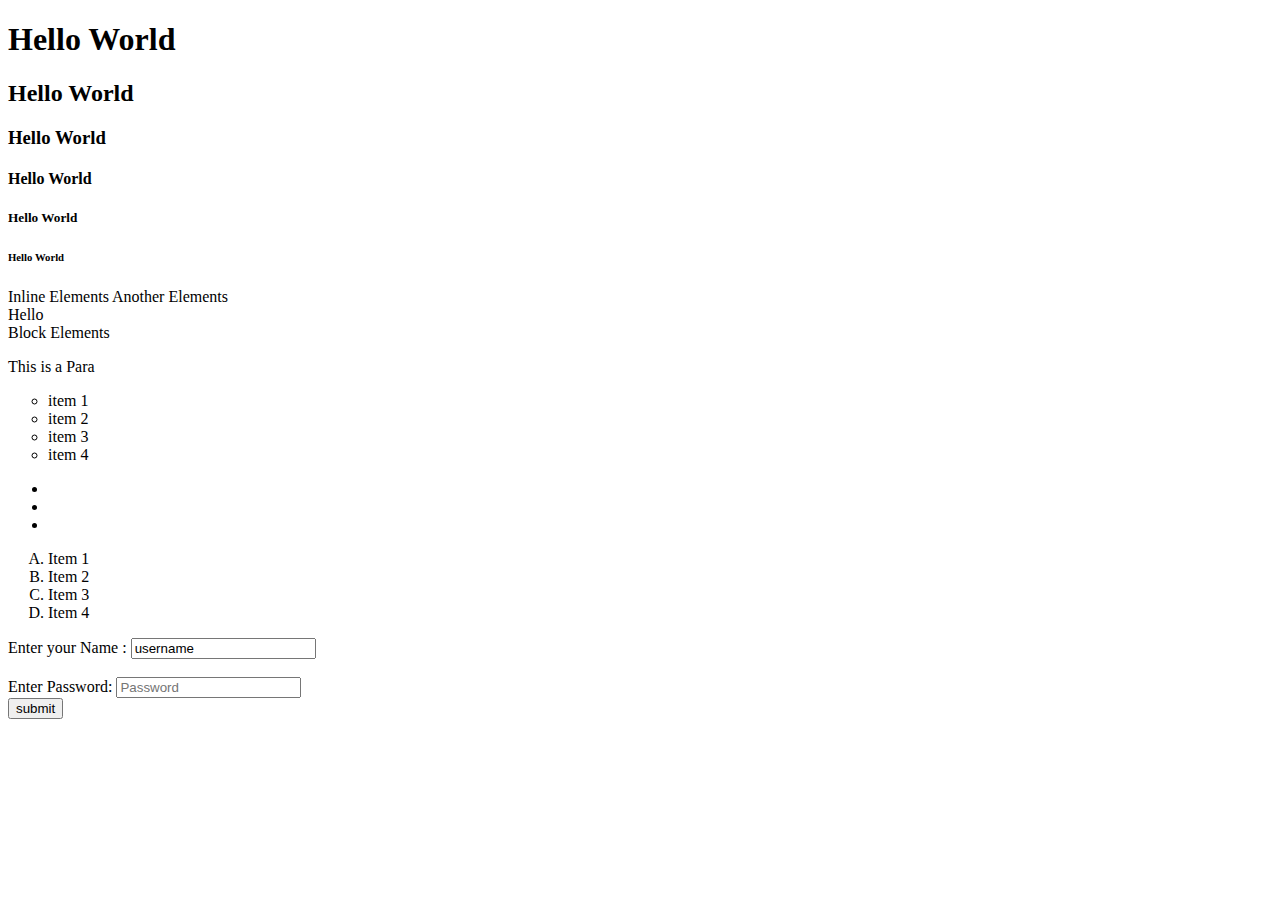
<file: Tutorial 1/index.html>
<!DOCTYPE html>
<html lang="en">

<head>
    <meta charset="UTF-8">
    <meta name="viewport" content="width=device-width, initial-scale=1.0">
    <title>Document</title>
</head>

<body>
    <!-- Headings -->
    <h1>Hello World</h1>
    <h2>Hello World</h2>
    <h3>Hello World</h3>
    <h4>Hello World</h4>
    <h5>Hello World</h5>
    <h6>Hello World</h6>

    <!-- Inline Elements -->

    <span>Inline Elements</span>
    <span>Another Elements</span>
    <div>Hello</div>

    <!-- Block Elements -->
    <div>Block Elements</div>
    <p>This is a Para</p>

    <!-- Image Tag -->
    <!-- <img src="https://2.img-dpreview.com/files/p/E~C1000x0S4000x4000T1200x1200~articles/3925134721/0266554465.jpeg" alt="This is a Image"> -->

    <!-- Unordered List -->
    <ul type="circle">
        <li>item 1</li>
        <li>item 2</li>
        <li>item 3</li>
        <li>item 4</li>
    </ul>

    <ul>
        <li><a href=""></a></li>
        <li><a href=""></a></li>
        <li><a href=""></a></li>
    </ul>

    <!-- Ordered List -->
    <ol type="A">
        <li>Item 1</li>
        <li>Item 2</li>
        <li>Item 3</li>
        <li>Item 4</li>
    </ol>

    <form action="">
        <label for="username">Enter your Name : </label>
        <input type="text" name="username" value="username">
        <br>
        <br>
        <label for="none">Enter Password: </label>
        <input type="password" name="password" id="password" placeholder="Password">
        <br>
        <input type="submit" value="submit">
    </form>

</body>

</html>
</file>
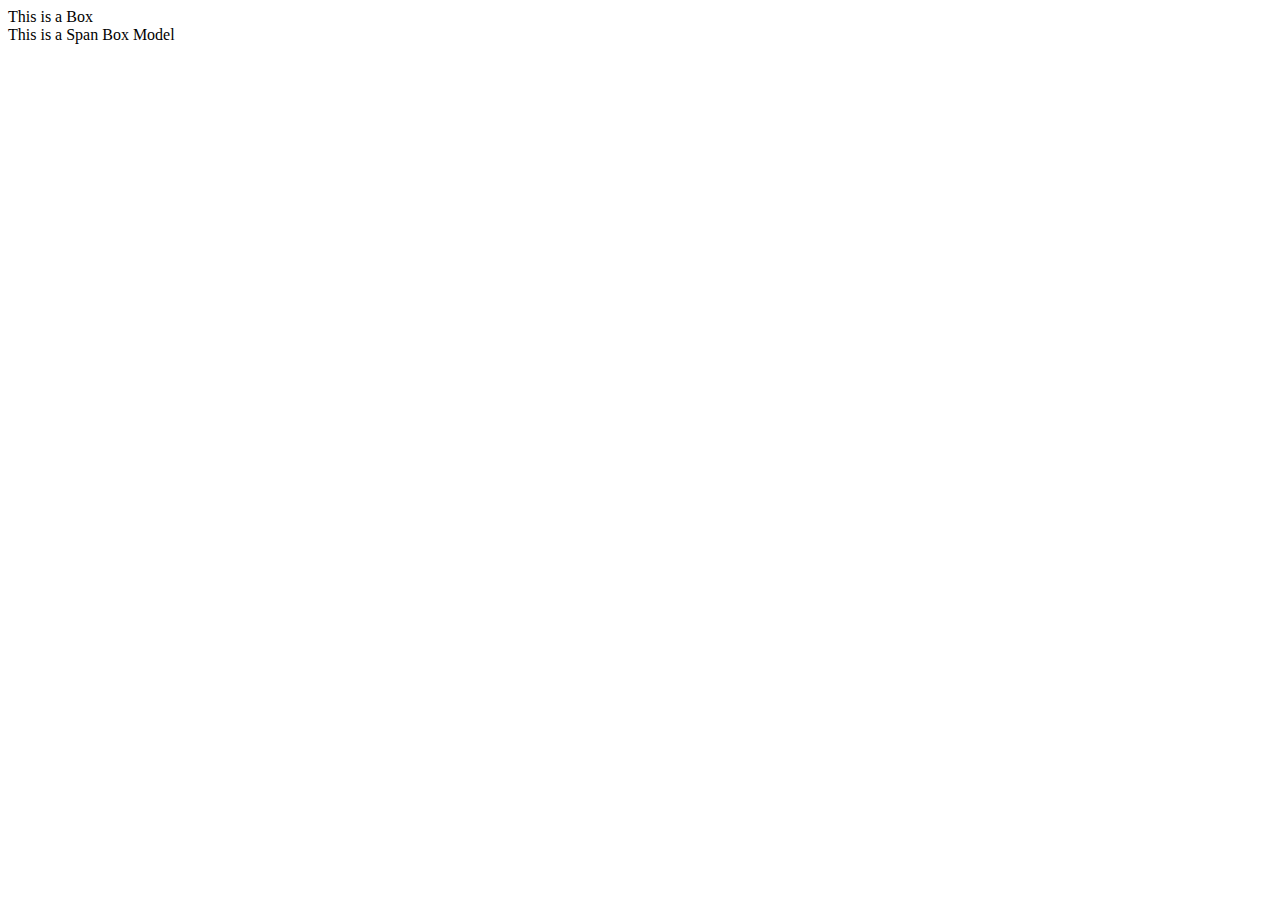
<file: Box-Model.html>
<!DOCTYPE html>
<html lang="en">
<head>
    <meta charset="UTF-8">
    <meta name="viewport" content="width=device-width, initial-scale=1.0">
    <title>Box Model</title>
</head>
<body>
    <div>This is a Box</div>
    <span>This is a Span</span>
    Box Model
</body>
</html>
</file>
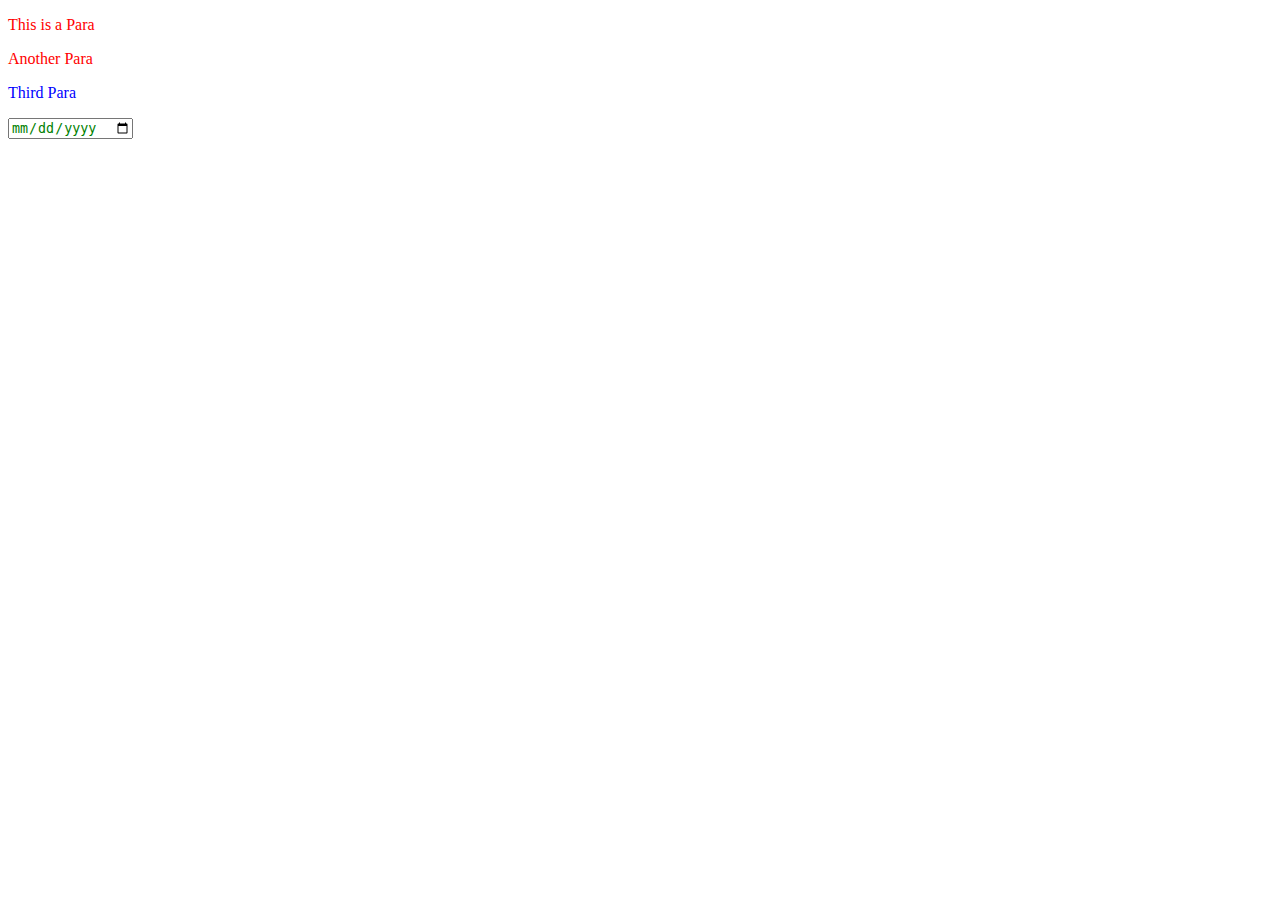
<file: Tutorial 2/Styling.html>
<!DOCTYPE html>
<html lang="en">
<head>
    <meta charset="UTF-8">
    <meta name="viewport" content="width=device-width, initial-scale=1.0">
    <title>CSS</title>
    <link rel="stylesheet" href="style.css">
    <style>
        /* internal CSS */
        *{
            color: green;
        }
        .para{
            color: blue;
        }
        #p1{
            color: red;
        }
        p{
            color: green;
        }
    </style>
</head>
<body>
    <p style="color: red;">This is a Para</p> <!-- Inline CSS -->
    <p id="p1">Another Para</p>
    <p class="para">Third Para</p>
    <input type="date">
</body>
</html>
</file>
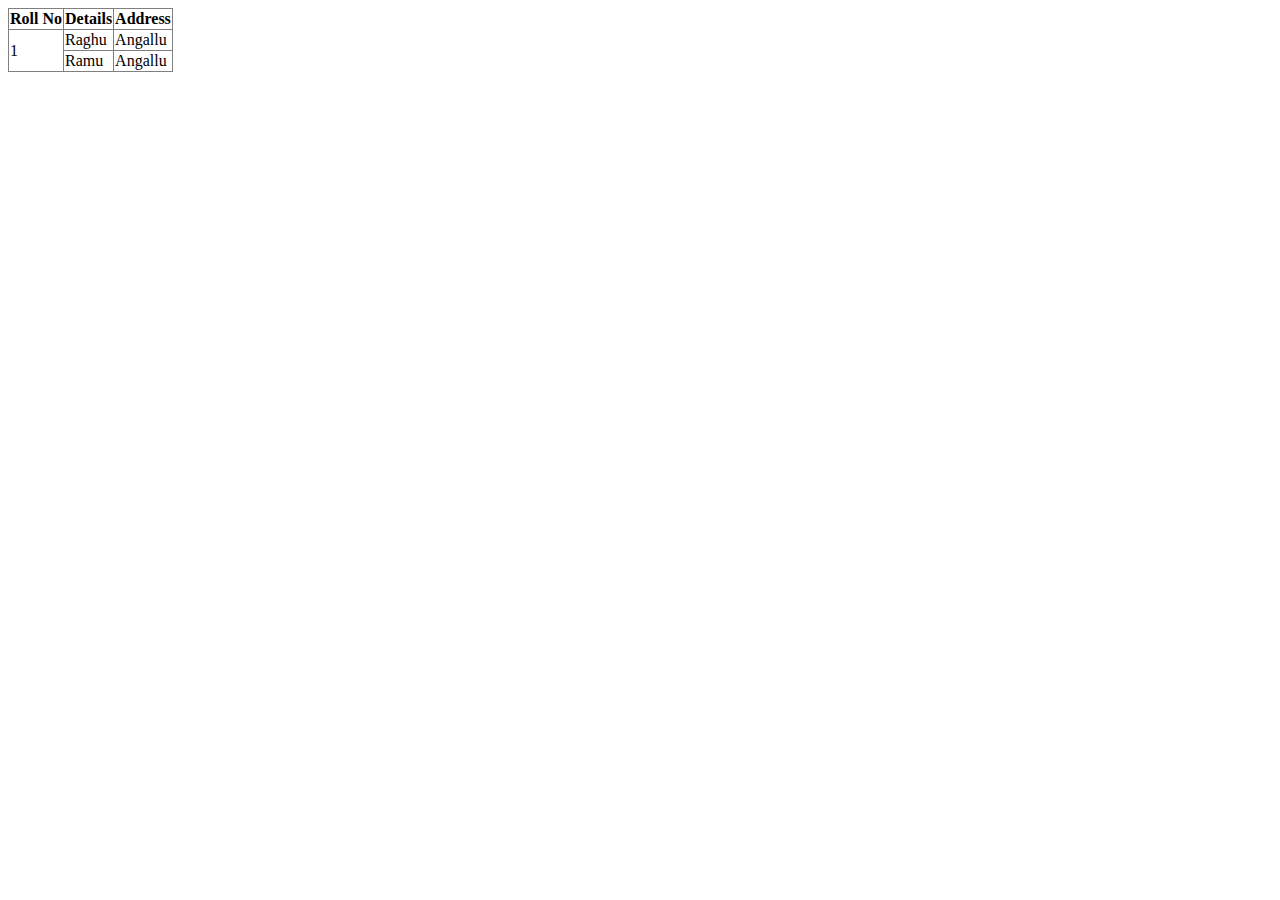
<file: Tutorial 2/Tables.html>
<!DOCTYPE html>
<html lang="en">
<head>
    <meta charset="UTF-8">
    <meta name="viewport" content="width=device-width, initial-scale=1.0">
    <title>Table in HTML</title>
</head>
<body>
    <table border="black" style="border-collapse: collapse;">
        <thead>
            <tr>
                <th>Roll No</th>
                <th>Details</th>
                <th>Address</th>
            </tr>
        </thead>
        <tbody>
            <tr>
                <td rowspan="2">1</td>
                <td>Raghu</td>
                <td>Angallu</td>
            </tr>
            <tr>
                <!-- <td>2</td> -->
                <td>Ramu</td>
                <td>Angallu</td>
            </tr>
        </tbody>
    </table>
</body>
</html>
</file>
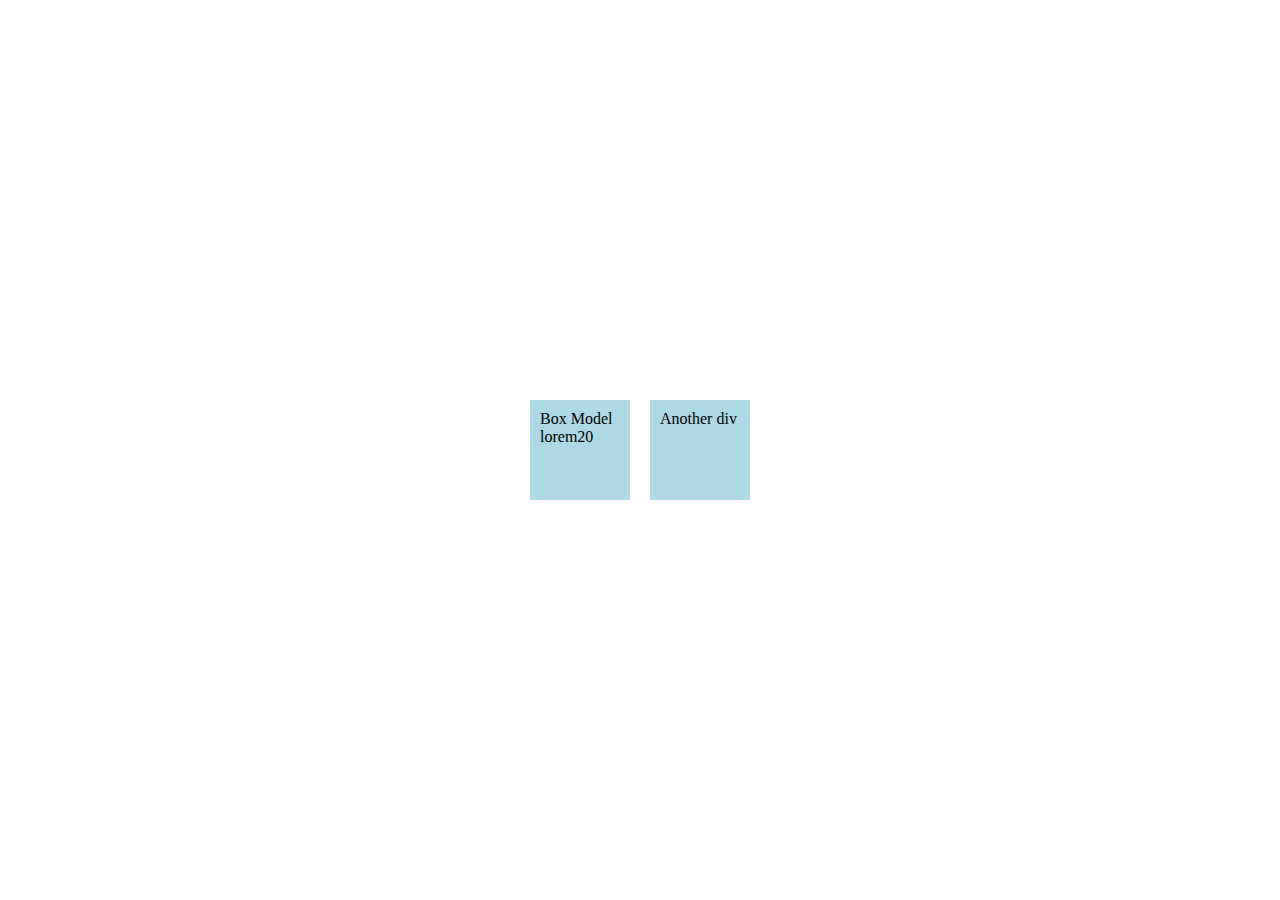
<file: Tutorial 3/Box-Model.html>
<!DOCTYPE html>
<html lang="en">

<head>
    <meta charset="UTF-8">
    <meta name="viewport" content="width=device-width, initial-scale=1.0">
    <title>Box Model</title>
    <style>
        * {
            margin: 0;
            padding: 0;
            box-sizing: border-box;
        }

        .box {
            height: 100px;
            width: 100px;
            padding: 10px;
            margin: 10px;
            /* border: 2px solid black;*/
            background-color: lightblue;
        }

        .parent {
            height: 100vh;
            display: flex;
            flex-direction: row;
            justify-content: center;
            align-items: center;
            /* gap: 10%; */
        }
    </style>
</head>

<body>
    <div class="parent">
        <div class="box">Box Model lorem20</div>
        <div class="box">Another div</div>
    </div>
</body>

</html>
</file>
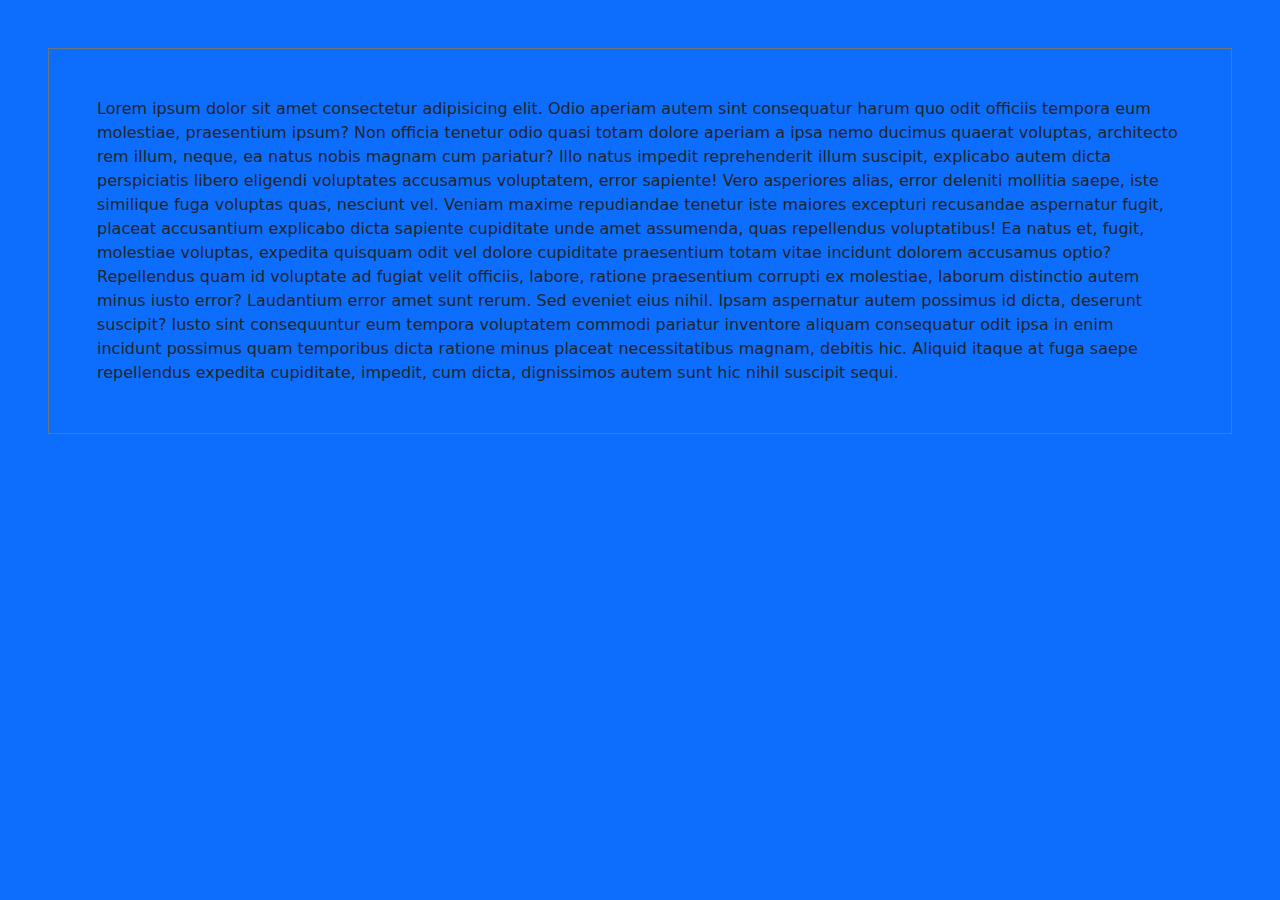
<file: Tutorial 4/Bootstrap.html>
<!DOCTYPE html>
<html lang="en">

<head>
    <meta charset="UTF-8">
    <meta name="viewport" content="width=device-width, initial-scale=1.0">
    <title>Bootstrap</title>
    <!-- <link rel="stylesheet" href="style.css"> -->
    <link href="https://cdn.jsdelivr.net/npm/bootstrap@5.3.3/dist/css/bootstrap.min.css" rel="stylesheet"
        integrity="sha384-QWTKZyjpPEjISv5WaRU9OFeRpok6YctnYmDr5pNlyT2bRjXh0JMhjY6hW+ALEwIH" crossorigin="anonymous">
    
</head>

<body class="bg-primary p-5 m-5 border border-secondary">
    Lorem ipsum dolor sit amet consectetur adipisicing elit. Odio aperiam autem sint consequatur harum quo odit officiis tempora eum molestiae, praesentium ipsum? Non officia tenetur odio quasi totam dolore aperiam a ipsa nemo ducimus quaerat voluptas, architecto rem illum, neque, ea natus nobis magnam cum pariatur? Illo natus impedit reprehenderit illum suscipit, explicabo autem dicta perspiciatis libero eligendi voluptates accusamus voluptatem, error sapiente! Vero asperiores alias, error deleniti mollitia saepe, iste similique fuga voluptas quas, nesciunt vel. Veniam maxime repudiandae tenetur iste maiores excepturi recusandae aspernatur fugit, placeat accusantium explicabo dicta sapiente cupiditate unde amet assumenda, quas repellendus voluptatibus! Ea natus et, fugit, molestiae voluptas, expedita quisquam odit vel dolore cupiditate praesentium totam vitae incidunt dolorem accusamus optio? Repellendus quam id voluptate ad fugiat velit officiis, labore, ratione praesentium corrupti ex molestiae, laborum distinctio autem minus iusto error? Laudantium error amet sunt rerum. Sed eveniet eius nihil. Ipsam aspernatur autem possimus id dicta, deserunt suscipit? Iusto sint consequuntur eum tempora voluptatem commodi pariatur inventore aliquam consequatur odit ipsa in enim incidunt possimus quam temporibus dicta ratione minus placeat necessitatibus magnam, debitis hic. Aliquid itaque at fuga saepe repellendus expedita cupiditate, impedit, cum dicta, dignissimos autem sunt hic nihil suscipit sequi.
</body>

</html>
</file>
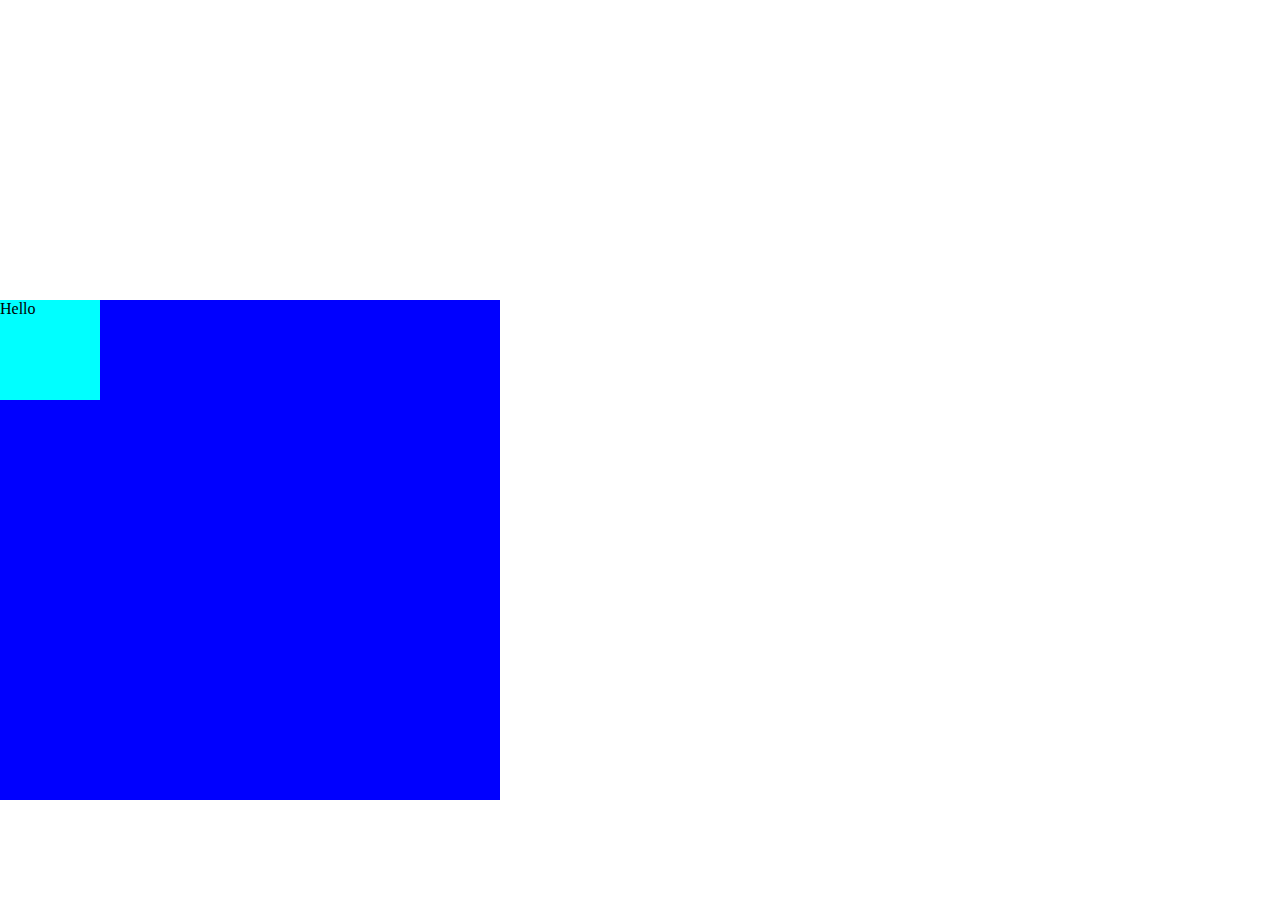
<file: Tutorial 4/Position.html>
<!DOCTYPE html>
<html lang="en">
<head>
    <meta charset="UTF-8">
    <meta name="viewport" content="width=device-width, initial-scale=1.0">
    <title>Position</title>
    <style>
        *{
            margin: 0;
            padding: 0;
        }
        .relative{
            position: relative;
        }
        .absolute{
            position: absolute;
        }
        .parent{
            width: 500px;
            height: 500px;
            background-color: blue;
        }
        .child{
            top: 50px;
            width: 100px;
            height: 100px;
            margin-top: 300px;
            background-color: aqua;
        }
        .fixed{
            position: fixed;
        }
        .sticky{
            position: sticky;
        }
        .static{
            position: static;
        }
    </style>
</head>
<body>
    <!-- relative -->
    <!-- <div class="parent">
        <div class="child">Hello</div>
    </div> -->
    <!-- absolute -->
    <!-- <div class="parent">
        <div class="child absolute">Hello</div>
    </div> -->
    <!-- fixed -->
    <!-- <div class="parent">
        <div class="child fixed">Hello</div>
    </div> -->
    <!-- sticky -->
    <!-- <div class="parent">
        <div class="child sticky">Hello</div>
    </div> -->
    <!-- static -->
    <div class="parent">
        <div class="child static">Hello</div>
    </div>
</body>
</html>
</file>
<file: Tutorial 2/style.css>
/* extenal CSS */
</file>
<file: Tutorial 4/style.css>
body {
	background-color: pink;
}
</file>
